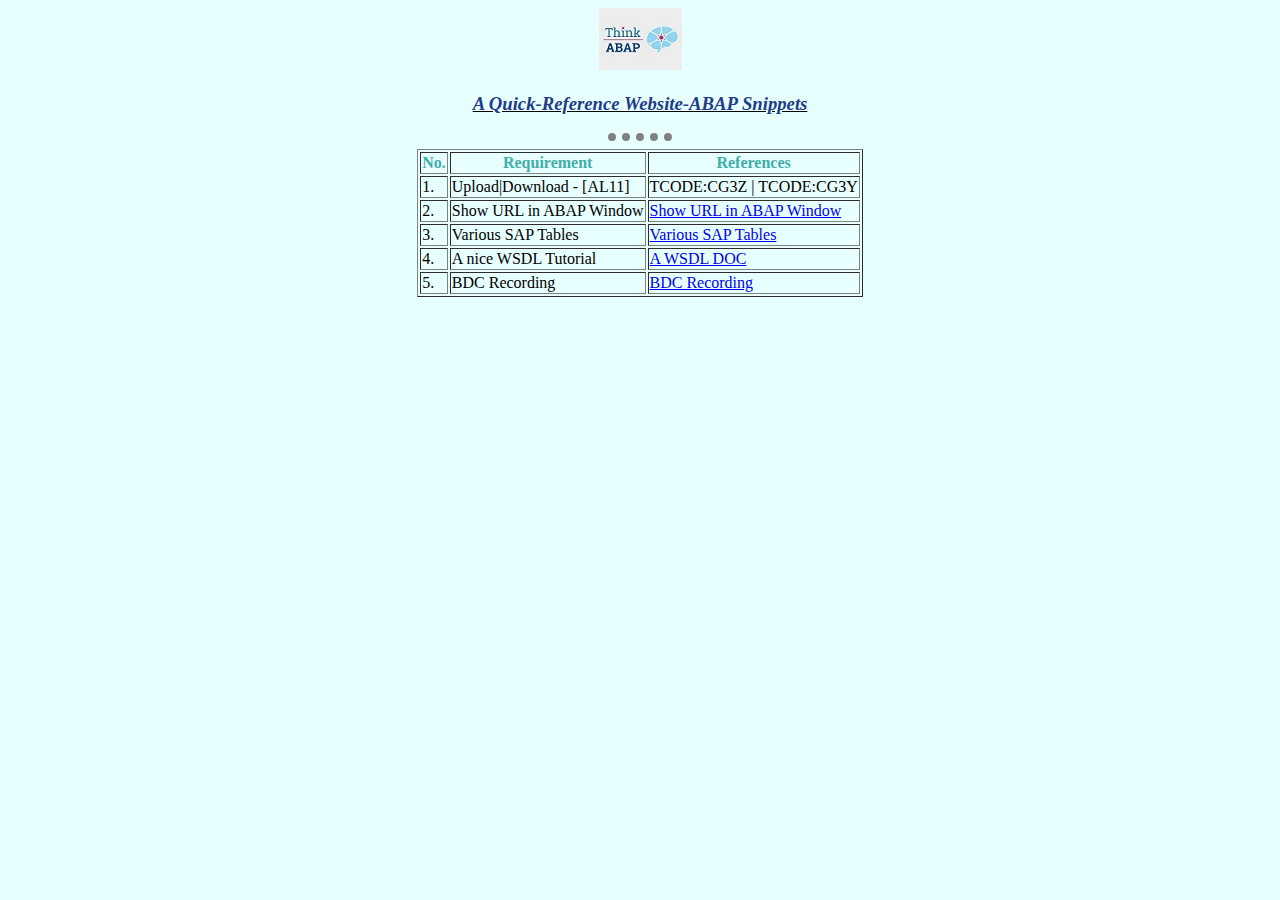
<file: index.html>
<!DOCTYPE html>
<html lang="en" dir="ltr">

<head>
  <meta charset="utf-8">
  <title>ABAP Quick References</title>
  <link rel="stylesheet" href="css/styles.css">
</head>

<body>
  <center>
    <img src="image/ABAP.jpg" alt=""></td>
    <u>
      <h3><em>A Quick-Reference Website-ABAP Snippets</em></h3>
    </u>
  </center>

  <hr>

  <center>
    <table border="1">
      <thead>
        <th>No.</th>
        <th>Requirement</th>
        <th>References</th>
      </thead>

      <tr>
        <td>1.</td>
        <td>Upload|Download - [AL11]</td>
        <td>TCODE:CG3Z | TCODE:CG3Y</td>
      </tr>

      <tr>
        <td>2.</td>
        <td>Show URL in ABAP Window</td>
        <td><a href="https://www.youtube.com/watch?v=K9aFFXup388">Show URL in ABAP Window</a></td>
      </tr>

      <tr>
        <td>3.</td>
        <td>Various SAP Tables</td>
        <td><a href="https://www.system-overload.org/sap/tables.html">Various SAP Tables</a></td>
      </tr>

      <tr>
        <td>4.</td>
        <td>A nice WSDL Tutorial</td>
        <td><a href="image/WSDL.PDF">A WSDL DOC</a></td>
      </tr>

      <tr>
        <td>5.</td>
        <td>BDC Recording</td>
        <td><a href="https://www.youtube.com/watch?v=nvfRB7q3BK8">BDC Recording</a></td>
      </tr>

    </table>
  </center>





</html>
</file>
<file: css/styles.css>
body {
    background-color: #e8ffff;
  }

  hr {
    border-style: none;
    border-top: dotted;
    border-color: grey;
    border-width: 8px;
    width: 5%;
  }

  th{
    color: #41aea9;
  }

  h3{
    color: #1f3c88;
  }
</file>
